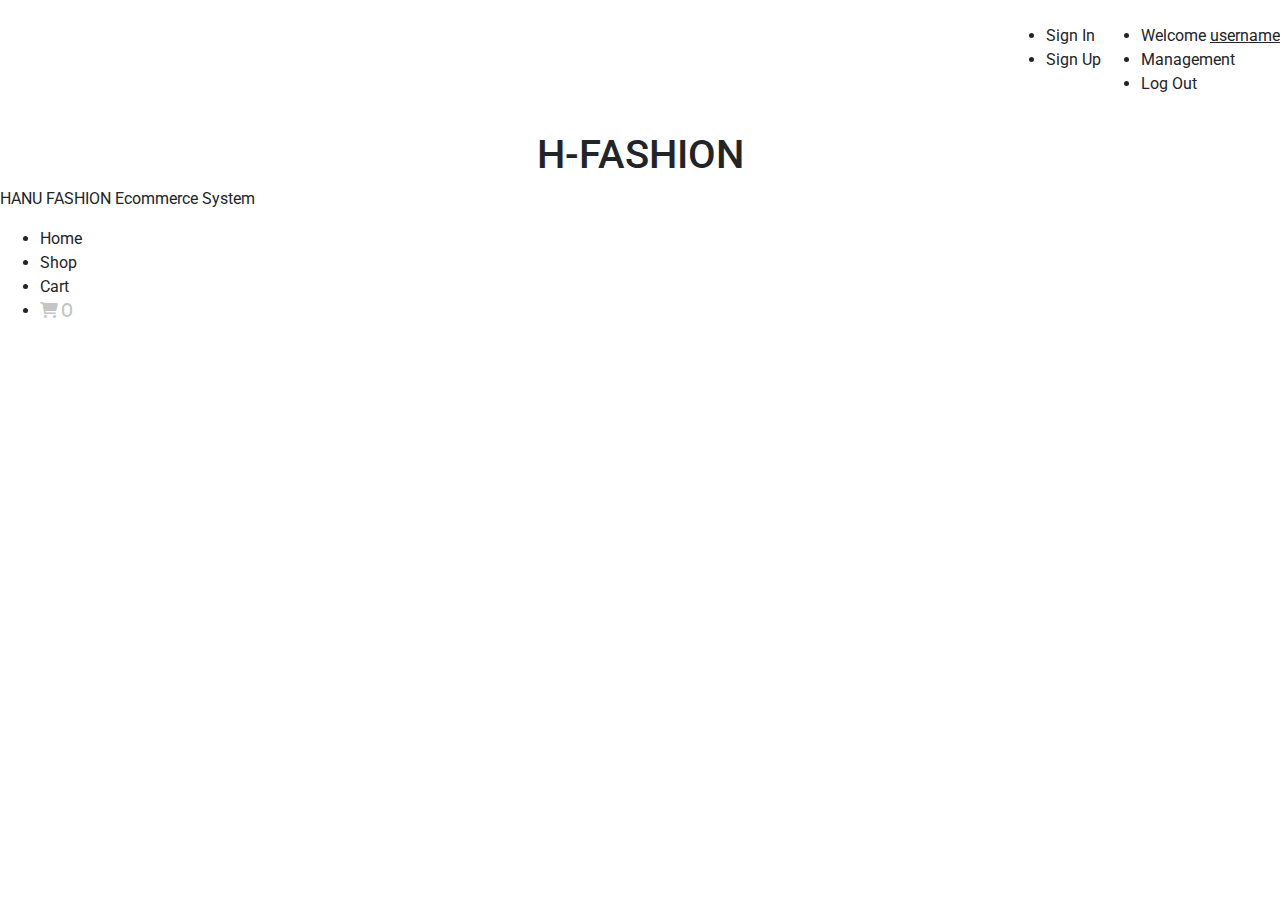
<file: se2project-main/src/main/resources/templates/_layout.html>
<!DOCTYPE html>
<html lang="en" xmlns:th="http://www.thymeleaf.org"
      xmlns:layout="http://www.ultraq.net.nz/thymeleaf/layout"
      xmlns:sec="http://www.thymeleaf.org/thymeleaf-extras-springsecurity5">
<head>
    <meta charset="UTF-8">
    <title>System</title>
    <link
            rel="stylesheet"
            href="https://cdnjs.cloudflare.com/ajax/libs/font-awesome/6.0.0/css/all.min.css"
    /><meta http-equiv="X-UA-Compatible" content="ie=edge">
    <link
            crossorigin="anonymous"
            integrity="sha384-1BmE4kWBq78iYhFldvKuhfTAU6auU8tT94WrHftjDbrCEXSU1oBoqyl2QvZ6jIW3"
            rel="stylesheet"
            href="https://cdn.jsdelivr.net/npm/bootstrap@5.1.3/dist/css/bootstrap.min.css"
    />
    <link rel="stylesheet" th:href="@{/css/style.css}">
    <link rel="stylesheet" th:href="@{/css/bootstrap.min.css}">
    <link rel="stylesheet" th:href="@{/css/bootstrap-theme.min.css}">
    <link rel="stylesheet" th:href="@{/css/slideshow.css}">
    <script th:src="@{//ajax.googleapis.com/ajax/libs/jquery/1.11.2/jquery.min.js}"></script>
    <link rel="stylesheet" th:href="@{https://cdnjs.cloudflare.com/ajax/libs/font-awesome/6.0.0/css/all.min.css}">
    <link rel="stylesheet" th:href="@{/css/fontAwesome.css}">
    <link rel="stylesheet" href="https://stackpath.bootstrapcdn.com/bootstrap/4.4.1/css/bootstrap.min.css"
          integrity="sha384-Vkoo8x4CGsO3+Hhxv8T/Q5PaXtkKtu6ug5TOeNV6gBiFeWPGFN9MuhOf23Q9Ifjh" crossorigin="anonymous">
    <link rel="stylesheet" href="https://use.fontawesome.com/releases/v5.7.0/css/all.css"
          integrity="sha384-lZN37f5QGtY3VHgisS14W3ExzMWZxybE1SJSEsQp9S+oqd12jhcu+A56Ebc1zFSJ" crossorigin="anonymous">
    <link rel="stylesheet" th:href="@{/css/style.css}">
    <link rel="preconnect" href="https://fonts.gstatic.com">
    <link href="https://fonts.googleapis.com/css2?family=Roboto:ital,wght@0,100;0,300;0,400;0,500;0,700;0,900;1,100;1,300;1,400;1,500;1,700;1,900&display=swap" rel="stylesheet">

    <!-- Icon -->
    <link href='https://unpkg.com/boxicons@2.0.7/css/boxicons.min.css' rel='stylesheet'>
    <link rel="stylesheet" href="https://maxst.icons8.com/vue-static/landings/line-awesome/line-awesome/1.3.0/css/line-awesome.min.css">
    <link rel="stylesheet" href="https://cdnjs.cloudflare.com/ajax/libs/font-awesome/5.15.2/css/all.min.css"/>
</head>
<body>

<div class="logo1">
    <a th:href="@{/}"><img th:src="@{/images/logo.png}" /></a>
</div>
<nav class="nav-one" style="justify-content: flex-end; padding-bottom: 35px; display: flex;">
    <ul sec:authorize="!isAuthenticated()" class="right flex">
        <li><a th:href="@{/login}">Sign In</a></li>
        <li><a th:href="@{/register}">Sign Up</a></li>
    </ul>
    <ul sec:authorize="isAuthenticated()" class="right flex welcome-user" style="margin-bottom: 0px">
        <li>
            <p sec:authorize="isAuthenticated()" style="margin-bottom: 0px; justify-content: flex-end" >Welcome <span sec:authentication="name"
                                                                                                                      style="text-decoration: underline; "
            >username</span></p>
        </li>
        <li>
            <a th:href="@{/admin}" sec:authorize="hasRole('ADMIN')" >Management</a>
        </li>
        <li><a th:href="@{/logout}">Log Out</a></li>
    </ul>
</nav>
<nav class="nav-second flex">
    <div
            class="brand-name"
            onclick="location.href='/';"
            style="cursor: pointer">
        <h1 style="text-align: center">H-FASHION</h1>
        <p>HANU FASHION Ecommerce System</p>
    </div>
    <ul class="flex" style="justify-content: flex-end; padding: 0 40px; margin-right: 0px">
        <li><a th:href="@{/}">Home</a></li>
        <li><a th:href="@{/shop}">Shop</a></li>
        <li><a th:href="@{/cart}">Cart</a></li>
        <li>
            <a th:href="@{/cart}"
            ><i class="fa-solid fa-cart-shopping" style="padding-right: 10px; color: #c5c5c5" th:text="${cartCount}"> 0</i
            ></a
            >
        </li>
    </ul>
</nav>
<div layout:fragment="content">


</div>

</body>
</html>
</file>
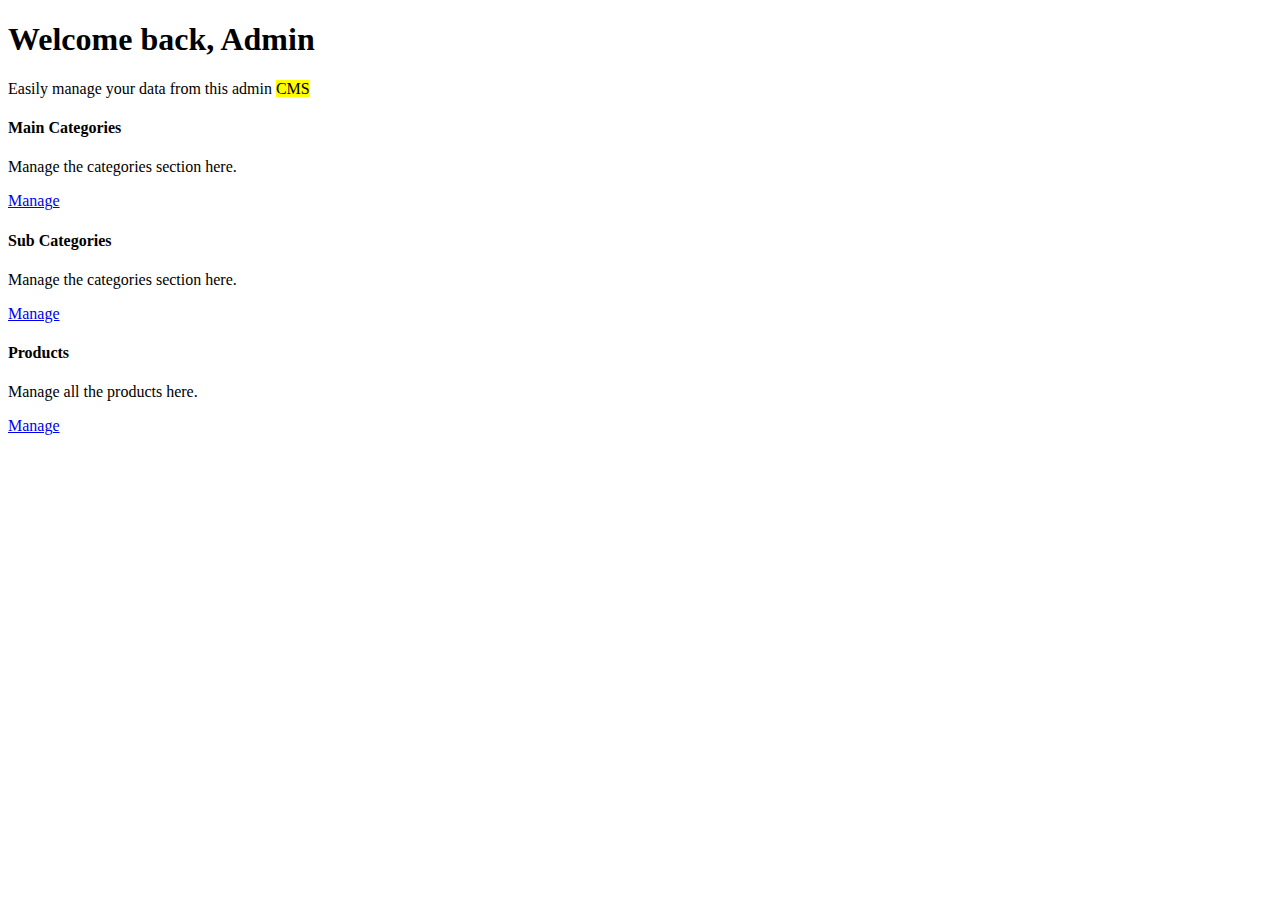
<file: se2project-main/src/main/resources/templates/adminHome.html>
<!DOCTYPE html>
<html lang="en" xmlns:th="http://www.thymeleaf.org"
      xmlns:layout="http://www.ultraq.net.nz/thymeleaf/layout" layout:decorate="_layout">
<body>
<div layout:fragment="content" class="text-center">
    <div class="jumbotron text-center">
        <h1 class="display-4">Welcome back, Admin</h1>
        <p>Easily manage your data from this admin <mark>CMS</mark></p>
    </div>
    <div class="container-fluid">
        <div class="row">
            <div class="col-sm-3 pt-3" >
                <div class="card" style="background-color:white;">
                    <div class="card-body">
                        <h4 class="card-title">Main Categories</h4>
                        <p class="card-text">Manage the categories section here.</p>
                        <a href="#" th:href="'/admin/maincategory/list'" class="card-link btn btn-primary">Manage</a>

                    </div>
                </div>
            </div>
            <div class="col-sm-3 pt-3" >
                <div class="card" style="background-color:white;">
                    <div class="card-body">
                        <h4 class="card-title">Sub Categories</h4>
                        <p class="card-text">Manage the categories section here.</p>
                        <a href="#" th:href="'/admin/subcategory/list'" class="card-link btn btn-primary">Manage</a>
                    </div>
                </div>
            </div>
            <div class="col-sm-3 pt-3" >
                <div class="card" style="background-color:white;">
                    <div class="card-body">
                        <h4 class="card-title">Products</h4>
                        <p class="card-text">Manage all the products here.</p>
                        <a href="#"  th:href="'/admin/product/list'" class="card-link btn btn-primary">Manage</a>
                    </div>
                </div>
            </div>

        </div>
    </div>
</div>
</body>
</html>
</file>
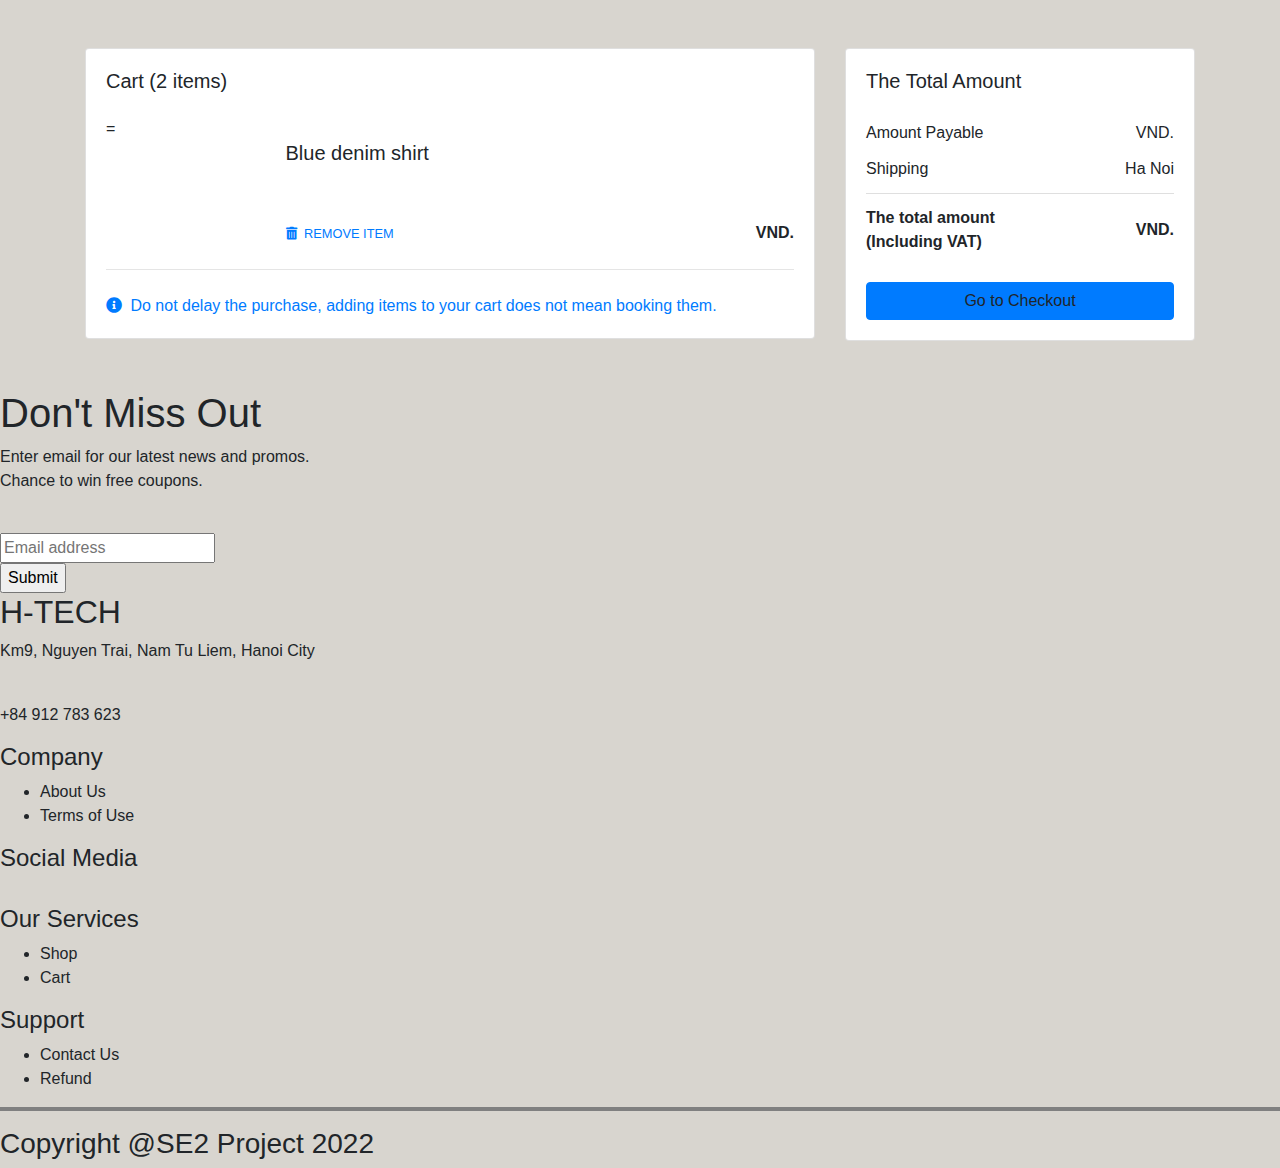
<file: se2project-main/src/main/resources/templates/cart.html>
<!doctype html>
<html lang="en" xmlns:th="http://www.thymeleaf.org"
      xmlns:layout="http://www.ultraq.net.nz/thymeleaf/layout" layout:decorate="_layout"
>
<head>
    <meta charset="UTF-8">
    <meta name="viewport"
          content="width=device-width, user-scalable=no, initial-scale=1.0, maximum-scale=1.0, minimum-scale=1.0">
    <meta http-equiv="X-UA-Compatible" content="ie=edge">
    <link rel="stylesheet" href="https://stackpath.bootstrapcdn.com/bootstrap/4.4.1/css/bootstrap.min.css"
          integrity="sha384-Vkoo8x4CGsO3+Hhxv8T/Q5PaXtkKtu6ug5TOeNV6gBiFeWPGFN9MuhOf23Q9Ifjh" crossorigin="anonymous">
    <link rel="stylesheet" href="https://use.fontawesome.com/releases/v5.11.2/css/all.css">

    <title>Document</title>
</head>
<body style="background: #d8d5cf">
<main>
    <div layout:fragment="content"  style="margin-top: 30px">
    <div class="container" >

        <!--Section: Block Content-->
        <section class="mt-5 mb-4">

            <!--Grid row-->
            <div class="row">

                <!--Grid column-->
                <div class="col-lg-8">

                    <!-- Card -->
                    <div class="card wish-list mb-4">
                        <div class="card-body">
                            <h5 class="mb-4">Cart (<span th:text="${cartCount}">2</span> items)</h5>
=
                            <div class="row mb-4" th:each="item, iState : ${cart}">
                                <div class="col-md-5 col-lg-3 col-xl-3">
                                    <div class="mb-3 mb-md-0">
                                        <img class="img-    fluid w-100"
                                             th:alt="${item.productName}"
                                             th:src="@{${'/images/' + item.imageName}}">

                                    </div>
                                </div>
                                <div class="col-md-7 col-lg-9 col-xl-9">
                                    <div>
                                        <div class="d-flex justify-content-between">
                                            <div>
                                                <h5 th:text="${item.productName}">Blue denim shirt</h5>
<!--                                                <p class="mb-2 text-uppercase small">Category: <span th:text="${item.category.name}"></span></p>-->

                                            </div>

                                        </div>
                                        <div class="mt-5 d-flex justify-content-between align-items-center">
                                            <div>
                                                <a href="#!" th:href="@{/cart/removeItem/{index}(index=${iState.index})}"  type="button" class="card-link-secondary small text-uppercase mr-3"><i
                                                        class="fas fa-trash-alt mr-1"></i> Remove item </a>

                                            </div>
                                            <p class="mb-0"><span><strong>VND. <span th:text="${item.convert(item.price)}"></span></strong></span></p>
                                        </div>
                                    </div>
                                </div>
                            </div>
                            <hr class="mb-4">

                            <p class="text-primary mb-0"><i class="fas fa-info-circle mr-1"></i> Do not delay the purchase, adding
                                items to your cart does not mean booking them.</p>

                        </div>
                    </div>




                </div>
                <!--Grid column-->

                <!--Grid column-->
                <div class="col-lg-4">

                    <!-- Card -->
                    <div class="card mb-4">
                        <div class="card-body">

                            <h5 class="mb-3">The Total Amount </h5>

                            <ul class="list-group list-group-flush">
                                <li class="list-group-item d-flex justify-content-between align-items-center border-0 px-0 pb-0">
                                    Amount Payable
                                    <span>VND. <span th:text="${total}"></span></span>
                                </li>
                                <li class="list-group-item d-flex justify-content-between align-items-center px-0">
                                    Shipping
                                    <span>Ha Noi</span>
                                </li>
                                <li class="list-group-item d-flex justify-content-between align-items-center border-0 px-0 mb-3">
                                    <div>
                                        <strong>The total amount </strong>
                                        <strong>
                                            <p class="mb-0">(Including VAT)</p>
                                        </strong>
                                    </div>
                                    <span><strong>VND. <span th:text="${total}"></span></strong></span>
                                </li>
                            </ul>

                            <a th:href="@{/checkout}" h class="btn btn-primary btn-block waves-effect waves-light">Go to
                                Checkout</a>

                        </div>
                    </div>
                    <!-- Card -->

                    <!-- Card -->

                    <!-- Card -->

                </div>
                <!--Grid column-->

            </div>
            <!--Grid row-->

        </section>
        <!--Section: Block Content-->

    </div>
        <footer class="footer">
            <div class="container2">
                <div class="row2">
                    <div class="special">
                        <h1>Don't Miss Out</h1>
                        <p>
                            Enter email for our latest news and promos.<br />Chance to win
                            free coupons.
                        </p>
                        <br />
                        <input
                                type="email"
                                id="email_input"
                                placeholder="Email address"
                        /><br />
                        <input type="submit" class="submit" />
                        <h2>H-TECH</h2>
                        <p>Km9, Nguyen Trai, Nam Tu Liem, Hanoi City</p>
                        <br />
                        <p>+84 912 783 623</p>
                    </div>
                    <div class="footer-col">
                        <h4>Company</h4>
                        <ul>
                            <li><a th:href="@{/comingsoon}">About Us</a></li>
                            <li><a th:href="@{/comingsoon}">Terms of Use</a></li>
                        </ul>
                    </div>
                    <div class="footer-col">
                        <h4>Social Media</h4>
                        <div class="social-links">
                            <a th:href="@{/comingsoon}"><i class="fa-brands fa-facebook"></i></a>
                            <a th:href="@{/comingsoon}"><i class="fa-brands fa-instagram"></i></a>
                            <a th:href="@{/comingsoon}"><i class="fa-brands fa-twitter-square"></i></a>
                            <a th:href="@{/comingsoon}"><i class="fa-brands fa-github"></i></a>
                        </div>
                    </div>
                    <div class="footer-col">
                        <h4>Our Services</h4>
                        <ul>
                            <li><a th:href="@{/shop}">Shop</a></li>
                            <li><a th:href="@{/cart}">Cart</a></li>
                        </ul>
                    </div>
                    <div class="footer-col">
                        <h4>Support</h4>
                        <ul>
                            <li><a th:href="@{/comingsoon}">Contact Us</a></li>
                            <li><a th:href="@{/comingsoon}">Refund</a></li>
                        </ul>
                    </div>
                </div>
                <hr
                        style="
            height: 4px;
            border-width: 0;
            color: gray;
            background-color: gray;
          "
                />
                <div class="copy-right">
                    <h3>Copyright @SE2 Project 2022</h3>
                </div>
            </div>
        </footer>
    </div>
</main>
<!--Main layout-->





<script src="https://code.jquery.com/jquery-3.4.1.slim.min.js" integrity="sha384-J6qa4849blE2+poT4WnyKhv5vZF5SrPo0iEjwBvKU7imGFAV0wwj1yYfoRSJoZ+n" crossorigin="anonymous"></script>
<script src="https://cdn.jsdelivr.net/npm/popper.js@1.16.0/dist/umd/popper.min.js" integrity="sha384-Q6E9RHvbIyZFJoft+2mJbHaEWldlvI9IOYy5n3zV9zzTtmI3UksdQRVvoxMfooAo" crossorigin="anonymous"></script>
<script src="https://stackpath.bootstrapcdn.com/bootstrap/4.4.1/js/bootstrap.min.js" integrity="sha384-wfSDF2E50Y2D1uUdj0O3uMBJnjuUD4Ih7YwaYd1iqfktj0Uod8GCExl3Og8ifwB6" crossorigin="anonymous"></script>
</body>
</html>
</file>
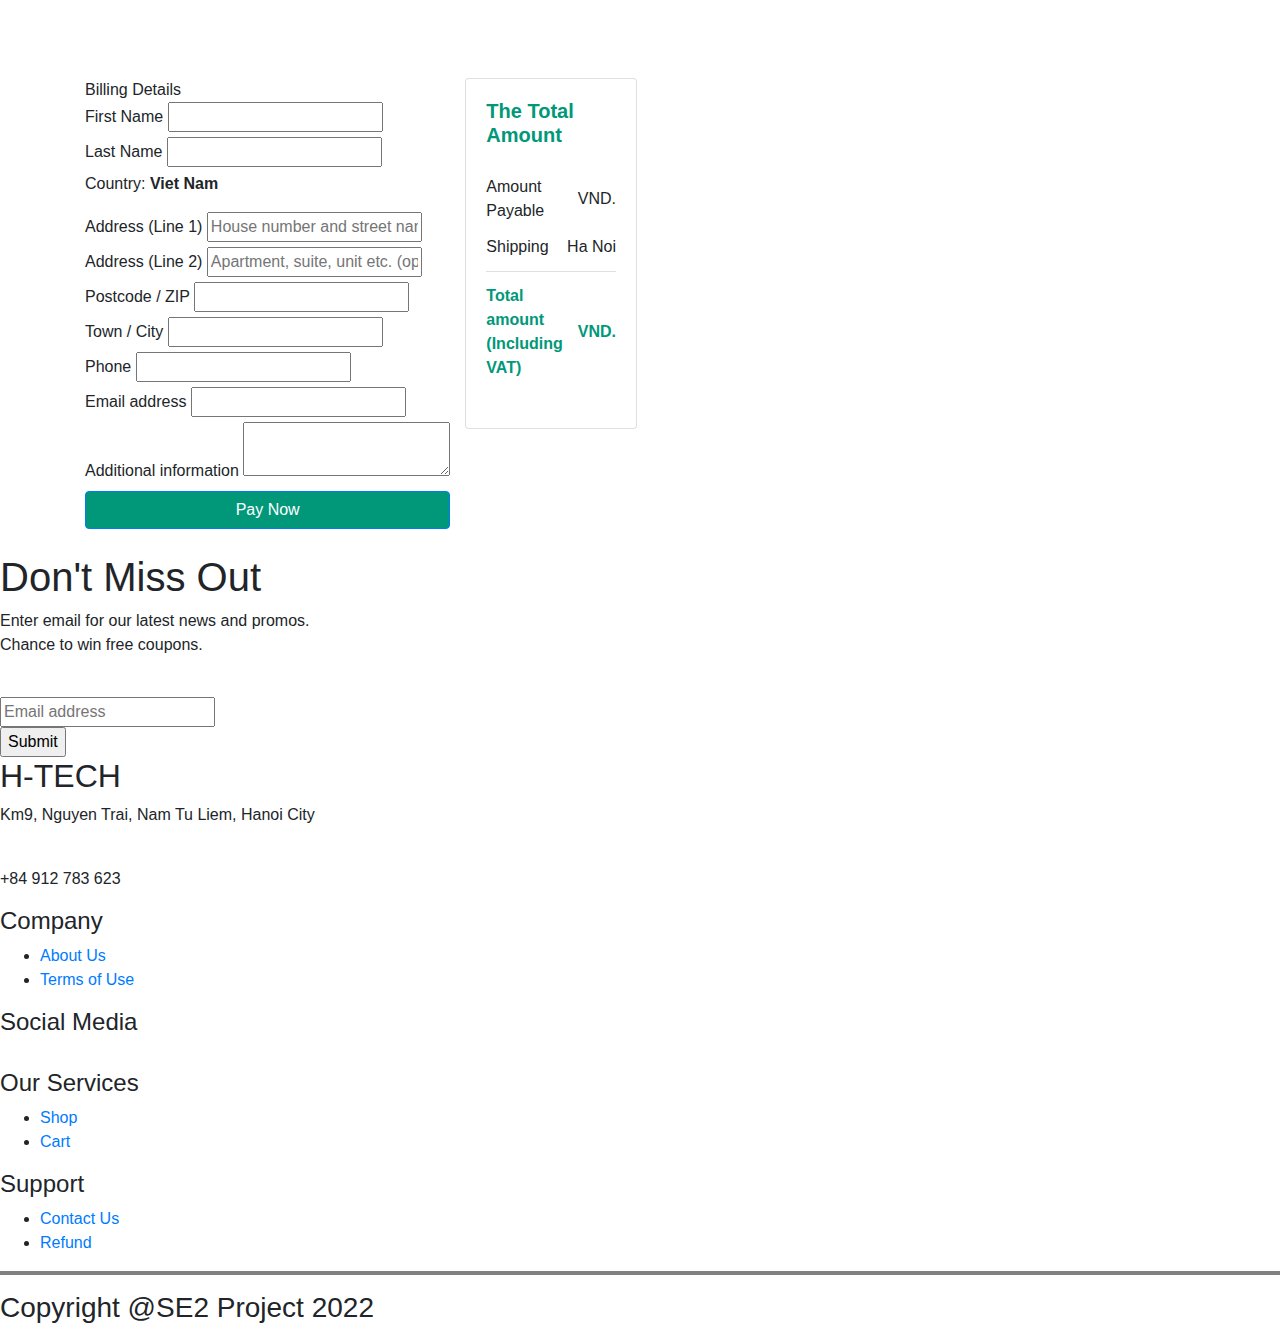
<file: se2project-main/src/main/resources/templates/checkout.html>
<!doctype html>
<html lang="en" layout:decorate="_layout"
      xmlns:layout="http://www.ultraq.net.nz/thymeleaf/layout" xmlns:th="http://www.thymeleaf.org"
>
<head>
    <meta charset="UTF-8">
    <meta content="width=device-width, user-scalable=no, initial-scale=1.0, maximum-scale=1.0, minimum-scale=1.0"
          name="viewport">
    <meta content="ie=edge" http-equiv="X-UA-Compatible">
    <link crossorigin="anonymous" href="https://stackpath.bootstrapcdn.com/bootstrap/4.4.1/css/bootstrap.min.css"
          integrity="sha384-Vkoo8x4CGsO3+Hhxv8T/Q5PaXtkKtu6ug5TOeNV6gBiFeWPGFN9MuhOf23Q9Ifjh" rel="stylesheet">
    <link href="https://use.fontawesome.com/releases/v5.11.2/css/all.css" rel="stylesheet">
    <link rel="stylesheet" th:href="@{/css/checkout.css}">
    <title>Document</title>
</head>
<body>


<div layout:fragment="content" style="margin-top: 30px">
    <div class="container">
        <section class="mt-5 mb-4" style="display: inline-flex;">
            <div class="checkInfo">
                <div class="title">
                    Billing Details
                </div>
                <form class="form" method="get" th:action="@{/success}">
                    <div class="inputField">
                        <label>First Name</label>
                        <input class="input" required type="text">
                    </div>
                    <div class="inputField">
                        <label>Last Name</label>
                        <input class="input" required type="text">
                    </div>
                    <p>Country: <strong>Viet Nam</strong></p>
                    <div class="inputField">
                        <label>Address (Line 1)</label>
                        <input class="input" placeholder="House number and street name" required type="text">
                    </div>
                    <div class="inputField">
                        <label>Address (Line 2)</label>
                        <input class="input" placeholder="Apartment, suite, unit etc. (optional)" type="text">
                    </div>
                    <div class="inputField">
                        <label>Postcode / ZIP</label>
                        <input class="input" required type="number">
                    </div>
                    <div class="inputField">
                        <label>Town / City</label>
                        <input class="input" required type="text">
                    </div>
                    <div class="inputField">
                        <label>Phone</label>
                        <input class="input" required type="number">
                    </div>
                    <div class="inputField">
                        <label>Email address</label>
                        <input class="input" required type="email">
                    </div>
                    <div class="inputField">
                        <label>Additional information</label>
                        <textarea class="input" type="text"></textarea>
                    </div>

                        <button class="btn btn-primary btn-block waves-effect waves-light" type="submit" style="background: #009879;" >Pay Now
                        </button>

                </form>
            </div>

            <div class="col-lg-4" id="bill">
                <div class="card mb-4" style="position:sticky;">
                    <div class="card-body" style="position:sticky;">

                        <h5 class="mb-3" style="color: #009879;"><strong>The Total Amount </strong></h5>

                        <ul class="list-group list-group-flush">
                            <li class="list-group-item d-flex justify-content-between align-items-center border-0 px-0 pb-0">
                                Amount Payable
                                <span>VND. <span th:text="${total}"></span></span>
                            </li>
                            <li class="list-group-item d-flex justify-content-between align-items-center px-0">
                                Shipping
                                <span>Ha Noi</span>
                            </li>
                            <li class="list-group-item d-flex justify-content-between align-items-center border-0 px-0 mb-3">
                                <div style="color: #009879;">
                                    <strong>Total amount <br> (Including VAT)</strong>
                                </div>
                                <span style="color: #009879;"><strong>VND. <span th:text="${total}"></span></strong></span>
                            </li>
                        </ul>
                    </div>
                </div>


            </div>
        </section>
    </div>


    <footer class="footer">
        <div class="container2">
            <div class="row2">
                <div class="special">
                    <h1>Don't Miss Out</h1>
                    <p>
                        Enter email for our latest news and promos.<br/>Chance to win
                        free coupons.
                    </p>
                    <br/>
                    <input
                            id="email_input"
                            placeholder="Email address"
                            type="email"
                    /><br/>
                    <input class="submit" type="submit"/>
                    <h2>H-TECH</h2>
                    <p>Km9, Nguyen Trai, Nam Tu Liem, Hanoi City</p>
                    <br/>
                    <p>+84 912 783 623</p>
                </div>
                <div class="footer-col">
                    <h4>Company</h4>
                    <ul>
                        <li><a href="">About Us</a></li>
                        <li><a href="">Terms of Use</a></li>
                    </ul>
                </div>
                <div class="footer-col">
                    <h4>Social Media</h4>
                    <div class="social-links">
                        <a href=""><i class="fa-brands fa-facebook"></i></a>
                        <a href=""><i class="fa-brands fa-instagram"></i></a>
                        <a href=""><i class="fa-brands fa-twitter-square"></i></a>
                        <a href=""><i class="fa-brands fa-github"></i></a>
                    </div>
                </div>
                <div class="footer-col">
                    <h4>Our Services</h4>
                    <ul>
                        <li><a href="">Shop</a></li>
                        <li><a href="">Cart</a></li>
                    </ul>
                </div>
                <div class="footer-col">
                    <h4>Support</h4>
                    <ul>
                        <li><a href="">Contact Us</a></li>
                        <li><a href="">Refund</a></li>
                    </ul>
                </div>
            </div>
            <hr
                    style="
            height: 4px;
            border-width: 0;
            color: gray;
            background-color: gray;
          "
            />
            <div class="copy-right">
                <h3>Copyright @SE2 Project 2022</h3>
            </div>
        </div>
    </footer>
</div>

<script crossorigin="anonymous"
        integrity="sha384-J6qa4849blE2+poT4WnyKhv5vZF5SrPo0iEjwBvKU7imGFAV0wwj1yYfoRSJoZ+n"
        src="https://code.jquery.com/jquery-3.4.1.slim.min.js"></script>
<script crossorigin="anonymous"
        integrity="sha384-Q6E9RHvbIyZFJoft+2mJbHaEWldlvI9IOYy5n3zV9zzTtmI3UksdQRVvoxMfooAo"
        src="https://cdn.jsdelivr.net/npm/popper.js@1.16.0/dist/umd/popper.min.js"></script>
<script crossorigin="anonymous"
        integrity="sha384-wfSDF2E50Y2D1uUdj0O3uMBJnjuUD4Ih7YwaYd1iqfktj0Uod8GCExl3Og8ifwB6"
        src="https://stackpath.bootstrapcdn.com/bootstrap/4.4.1/js/bootstrap.min.js"></script>
</body>
</html>
</file>
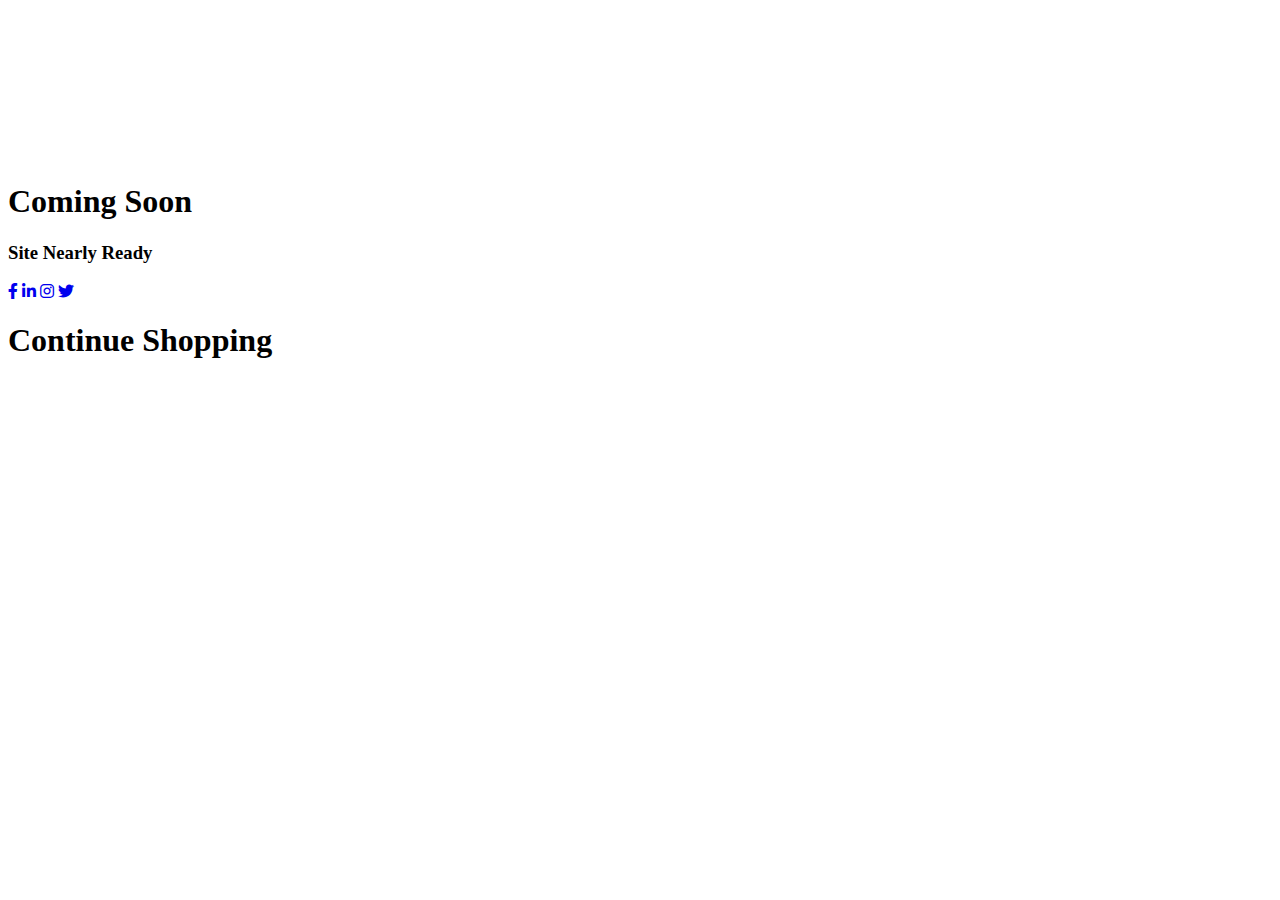
<file: se2project-main/src/main/resources/templates/comingsoon.html>
<!DOCTYPE html>
<html lang="en">
<head>
  <meta charset="UTF-8">
  <meta http-equiv="X-UA-Compatible" content="IE=edge">
  <meta name="viewport" content="width=device-width, initial-scale=1.0">
  <title>Coming-Soon Page</title>
  <link
          rel="stylesheet"
          href="https://cdnjs.cloudflare.com/ajax/libs/font-awesome/6.0.0/css/all.min.css"
  />
  <link rel="stylesheet" th:href="@{/css/comingsoon.css}">

</head>
<body>
  <div class="container">
    <div class="bg">
      <video th:src="@{/images/bg.mp4}" muted autoplay loop></video>
    </div>
    <h1>Coming Soon</h1>
    <h3>Site Nearly Ready</h3>
    <div class="progress-bar"><span></span></div>
    <div class="sm">
      <a href="#"><i class="fab fa-facebook-f"></i></a>
      <a href="#"><i class="fab fa-linkedin-in"></i></a>
      <a href="#"><i class="fab fa-instagram"></i></a>
      <a href="#"><i class="fab fa-twitter"></i></a>
    </div>
    <a style="text-decoration: none;" th:href="@{/shop}"><h1>Continue Shopping</h1></a></span>
  </div>

</body>
</html>
</file>
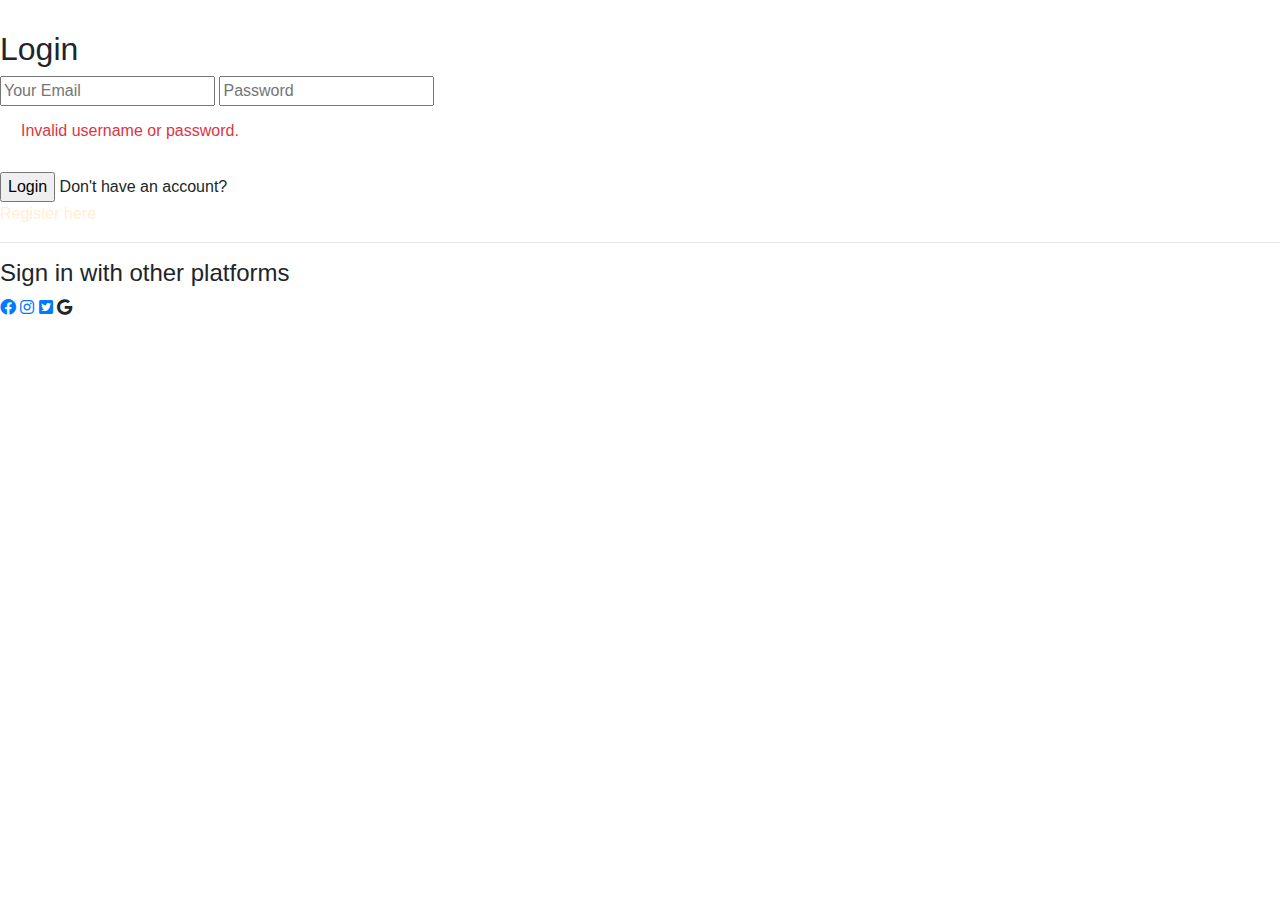
<file: se2project-main/src/main/resources/templates/login.html>
<!doctype html>
<html lang="en" xmlns:th="http://www.thymeleaf.org"
      xmlns:layout="http://www.ultraq.net.nz/thymeleaf/layout" layout:decorate="_layout"
>
<head>
    <meta charset="UTF-8">
    <meta name="viewport"
          content="width=device-width, user-scalable=no, initial-scale=1.0, maximum-scale=1.0, minimum-scale=1.0">
    <link
            rel="stylesheet"
            href="https://cdnjs.cloudflare.com/ajax/libs/font-awesome/6.0.0/css/all.min.css"
    /><meta http-equiv="X-UA-Compatible" content="ie=edge">
    <link
            crossorigin="anonymous"
            integrity="sha384-1BmE4kWBq78iYhFldvKuhfTAU6auU8tT94WrHftjDbrCEXSU1oBoqyl2QvZ6jIW3"
            rel="stylesheet"
            href="https://cdn.jsdelivr.net/npm/bootstrap@5.1.3/dist/css/bootstrap.min.css"
    />
    <link rel="stylesheet" th:href="@{/css/style.css}">
    <link rel="stylesheet" th:href="@{/css/bootstrap.min.css}">
    <link rel="stylesheet" th:href="@{/css/bootstrap-theme.min.css}">
    <link rel="stylesheet" th:href="@{/css/slideshow.css}">
    <script th:src="@{//ajax.googleapis.com/ajax/libs/jquery/1.11.2/jquery.min.js}"></script>
    <link rel="stylesheet" th:href="@{https://cdnjs.cloudflare.com/ajax/libs/font-awesome/6.0.0/css/all.min.css}">
    <link rel="stylesheet" th:href="@{/css/fontAwesome.css}">
    <link rel="stylesheet" href="https://stackpath.bootstrapcdn.com/bootstrap/4.4.1/css/bootstrap.min.css"
          integrity="sha384-Vkoo8x4CGsO3+Hhxv8T/Q5PaXtkKtu6ug5TOeNV6gBiFeWPGFN9MuhOf23Q9Ifjh" crossorigin="anonymous">
    <link rel="stylesheet" href="https://use.fontawesome.com/releases/v5.7.0/css/all.css"
          integrity="sha384-lZN37f5QGtY3VHgisS14W3ExzMWZxybE1SJSEsQp9S+oqd12jhcu+A56Ebc1zFSJ" crossorigin="anonymous">
    <link rel="stylesheet" href="https://stackpath.bootstrapcdn.com/bootstrap/4.4.1/css/bootstrap.min.css"
          integrity="sha384-Vkoo8x4CGsO3+Hhxv8T/Q5PaXtkKtu6ug5TOeNV6gBiFeWPGFN9MuhOf23Q9Ifjh" crossorigin="anonymous">
    <link rel="stylesheet" href="https://use.fontawesome.com/releases/v5.7.0/css/all.css"
          integrity="sha384-lZN37f5QGtY3VHgisS14W3ExzMWZxybE1SJSEsQp9S+oqd12jhcu+A56Ebc1zFSJ" crossorigin="anonymous">
    <title>Document</title>
</head>
<body>


<div layout:fragment="content"  style="margin-top: 30px">
<div class="login-container" >
            <h2>Login</h2>

            <form th:action="@{/login}" method="post">


                    <input type="email" name="email" id="email" placeholder="Your Email" >
                    <input type="password"  placeholder="Password" name="password" id="password">

                <div th:if="${param.error}" class="alert alert-error text-danger">
                    Invalid username or password.
                </div>

                <input type="submit" value="Login">
                <span>Don't have an account?<br> <a href="./register.html"
                                                th:href="@{/register}" style="color: papayawhip">Register here</a></span>
                <hr>
                <h4>Sign in with other platforms</h4>
                <div class="social-links" style="padding-bottom: 20px">
                    <a href=""><i class="fa-brands fa-facebook"></i></a>
                    <a href=""><i class="fa-brands fa-instagram"></i></a>
                    <a href=""><i class="fa-brands fa-twitter-square"></i></a>
                    <a th:href="@{/oauth2/authorization/google}"><i class="fa-brands fa-google"></i></a>
                </div>

            </form>





</div></div>


<script src="https://code.jquery.com/jquery-3.4.1.slim.min.js" integrity="sha384-J6qa4849blE2+poT4WnyKhv5vZF5SrPo0iEjwBvKU7imGFAV0wwj1yYfoRSJoZ+n" crossorigin="anonymous"></script>
<script src="https://cdn.jsdelivr.net/npm/popper.js@1.16.0/dist/umd/popper.min.js" integrity="sha384-Q6E9RHvbIyZFJoft+2mJbHaEWldlvI9IOYy5n3zV9zzTtmI3UksdQRVvoxMfooAo" crossorigin="anonymous"></script>
<script src="https://stackpath.bootstrapcdn.com/bootstrap/4.4.1/js/bootstrap.min.js" integrity="sha384-wfSDF2E50Y2D1uUdj0O3uMBJnjuUD4Ih7YwaYd1iqfktj0Uod8GCExl3Og8ifwB6" crossorigin="anonymous"></script>
</body>
</html>
</file>
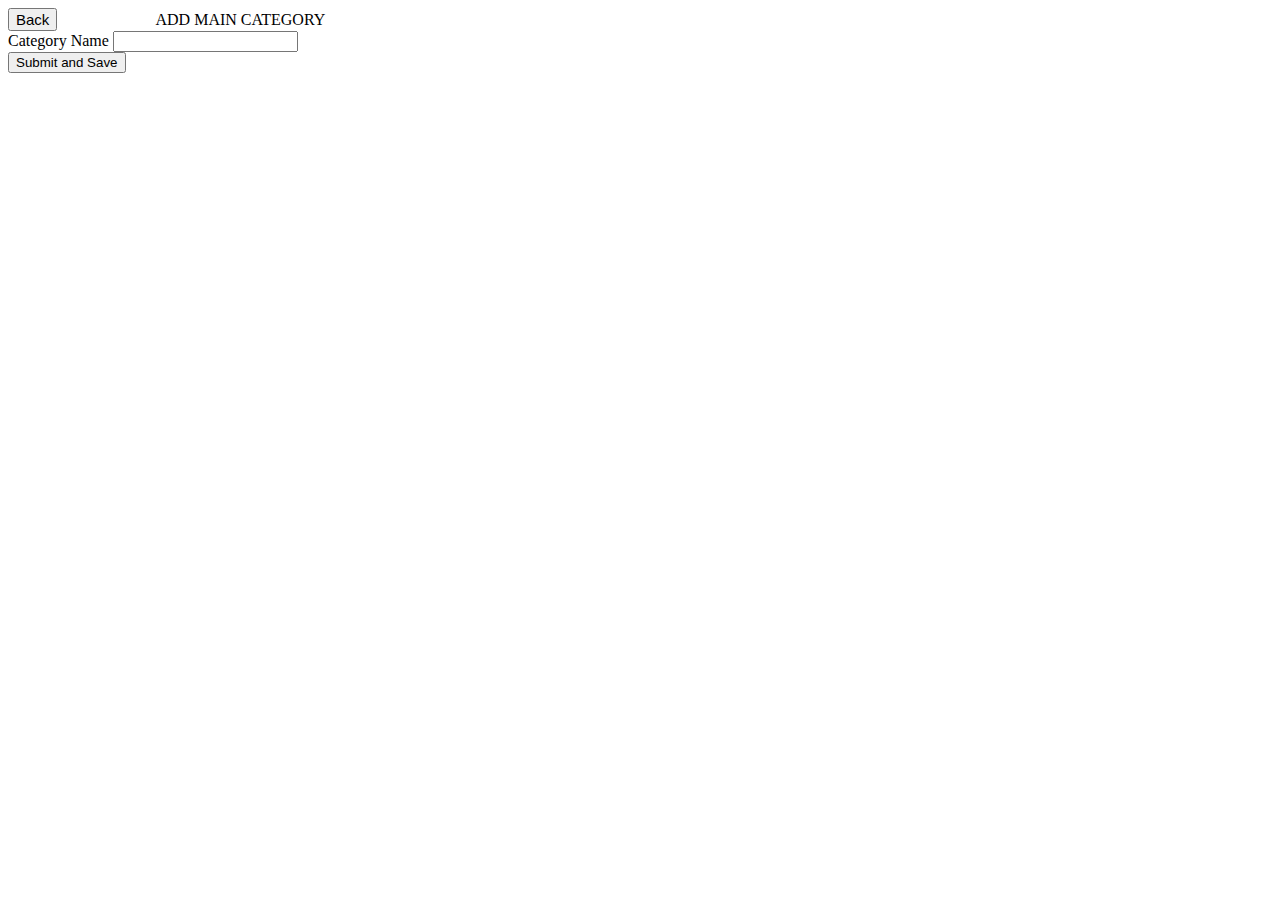
<file: se2project-main/src/main/resources/templates/maincategoryAdd.html>
<!DOCTYPE html>
<html lang="en" xmlns:th="http://www.thymeleaf.org"
      xmlns:layout="http://www.ultraq.net.nz/thymeleaf/layout" layout:decorate="_layout">
<head>
    <meta charset="UTF-8">
    <title>Add new main category</title>

    <!-- CSS only -->
    <link rel="stylesheet" th:href="@{/css/mainCateAdd.css}">
    <link crossorigin="anonymous" href="https://cdn.jsdelivr.net/npm/bootstrap@5.1.3/dist/css/bootstrap.min.css"
          integrity="sha384-1BmE4kWBq78iYhFldvKuhfTAU6auU8tT94WrHftjDbrCEXSU1oBoqyl2QvZ6jIW3" rel="stylesheet">
</head>
<body>
<div layout:fragment="content" class="container">
    <div class="formAdd">
        <div class="title">
            <a th:href="'/admin/maincategory/list'">
                <button class="btn btn-success" id="back" style="font-size: 15px; margin-right: 95px">Back</button>
            </a>
            ADD MAIN CATEGORY
        </div>
        <form class="form" th:action="'/admin/maincategory/save'" th:object="${maincategory}" method="post">
            <input type="hidden" name="id"  th:field="*{id}">
            <div class="inputField">
                <label for="name">Category Name</label>
                <input type="text" class="input" required th:field="*{name}" name="name" id="name">
            </div>
            <div class="button">
                <button type="submit">Submit and Save</button>
            </div>
        </form>
    </div>
</div>
</body>
</html>
</file>
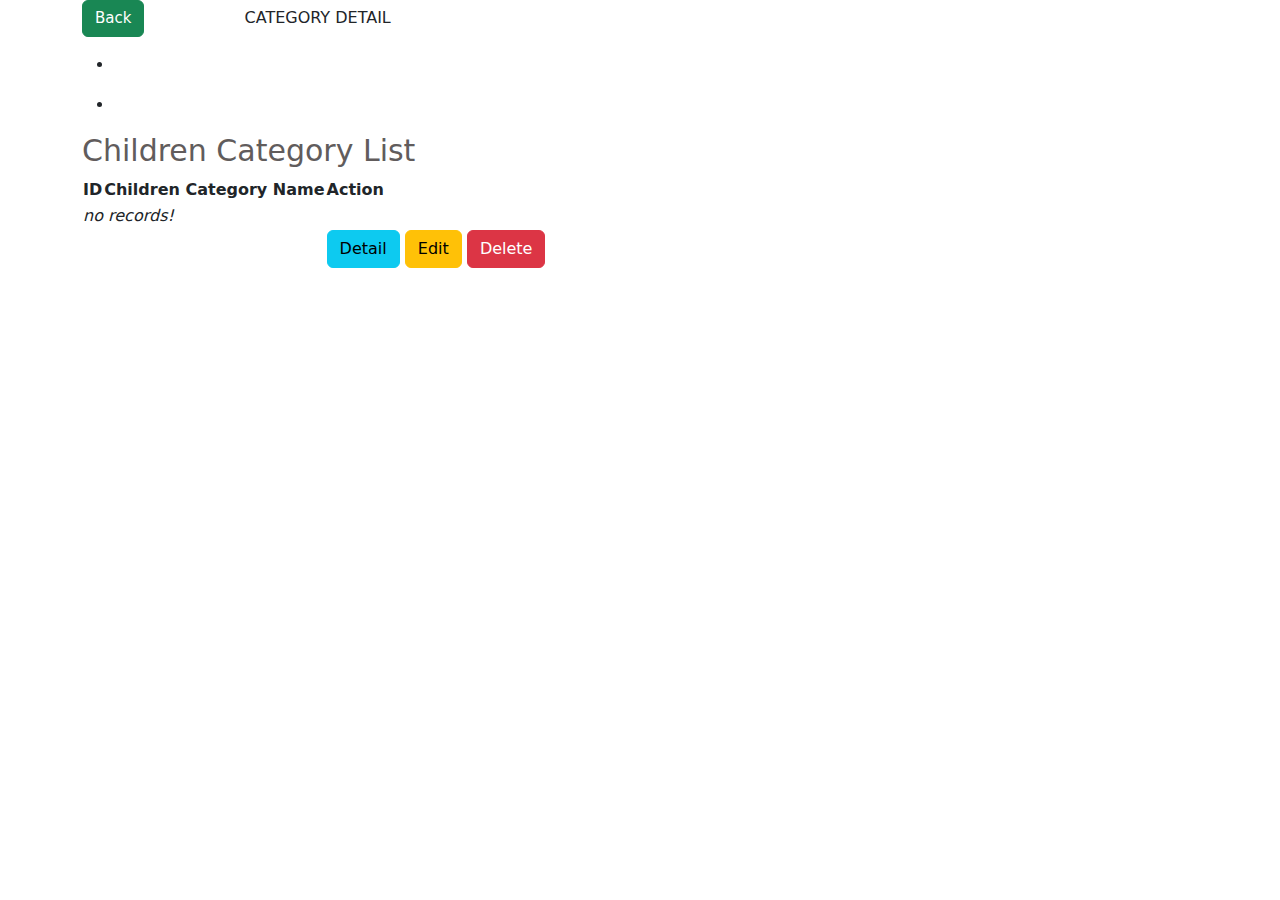
<file: se2project-main/src/main/resources/templates/maincategoryDetail.html>
<!DOCTYPE html>
<html lang="en" layout:decorate="_layout"
      xmlns:layout="http://www.ultraq.net.nz/thymeleaf/layout" xmlns:th="http://www.thymeleaf.org">
<head>
    <meta charset="UTF-8">
    <title>Detail</title>

    <!-- CSS only -->
    <link rel="stylesheet" th:href="@{/css/cateDetail.css}">
    <link crossorigin="anonymous" href="https://cdnjs.cloudflare.com/ajax/libs/font-awesome/6.1.1/css/all.min.css"
          integrity="sha512-KfkfwYDsLkIlwQp6LFnl8zNdLGxu9YAA1QvwINks4PhcElQSvqcyVLLD9aMhXd13uQjoXtEKNosOWaZqXgel0g=="
          referrerpolicy="no-referrer" rel="stylesheet"/>
    <link href="https://cdn.jsdelivr.net/npm/bootstrap@5.1.3/dist/css/bootstrap.min.css" rel="stylesheet">
</head>
<body>
<div class="container" layout:fragment="content">
    <div class="formAdd">
        <div class="title">
            <a th:href="'/admin/maincategory/list'">
                <button class="btn btn-success" id="back" style="font-size: 15px; margin-right: 95px">Back</button>
            </a>
            CATEGORY DETAIL
        </div>
        <div class="detailsList">
            <ul class="tb">
                <li>
                    <p><span style="font-size: 15px;" th:text="'ID: ' +${mainCategory.id}"></span></p>
                </li>
                <li>
                    <p><span style="font-size: 15px;" th:text="'Category Name: ' +${mainCategory.name}"></span></p>
                </li>
            </ul>
        </div>
    </div>
    <h2 style="color: #615c5c; font-size: 30px;">Children Category List</h2>
    <table class="content-table-childCate">
        <thead>
        <tr>
            <th style="width: fit-content">ID</th>
            <th style="flex-grow: 1">Children Category Name</th>
            <th style="flex-grow: 1">Action</th>
        </tr>
        </thead>
        <tbody>
        <tr th:if="${#lists.isEmpty(subCatList)}">
            <td colspan="3"><i>no records!</i></td>
        </tr>
        <tr class="active-row" style="text-align: center;" th:each="cat: ${subCatList}">
            <td th:text="${cat.id}" />
            <td th:text="${cat.name}"></td>
            <td>
                <a th:href="'/admin/subcategory/detail/' + ${cat.id}" >
                    <button class="btn btn-info">Detail</button>
                </a>
                <a th:href="'/admin/subcategory/update/' + ${cat.id}">
                    <button class="btn btn-warning">Edit</button>
                </a>
                <a th:href="'/admin/subcategory/delete/' + ${cat.id}" onclick="return confirm('Do you want to delete this category ?');" >
                    <button class="btn btn-danger">Delete</button>
                </a>
            </td>
        </tr>
        </tbody>
    </table>
</div>
</body>
</html>
</file>
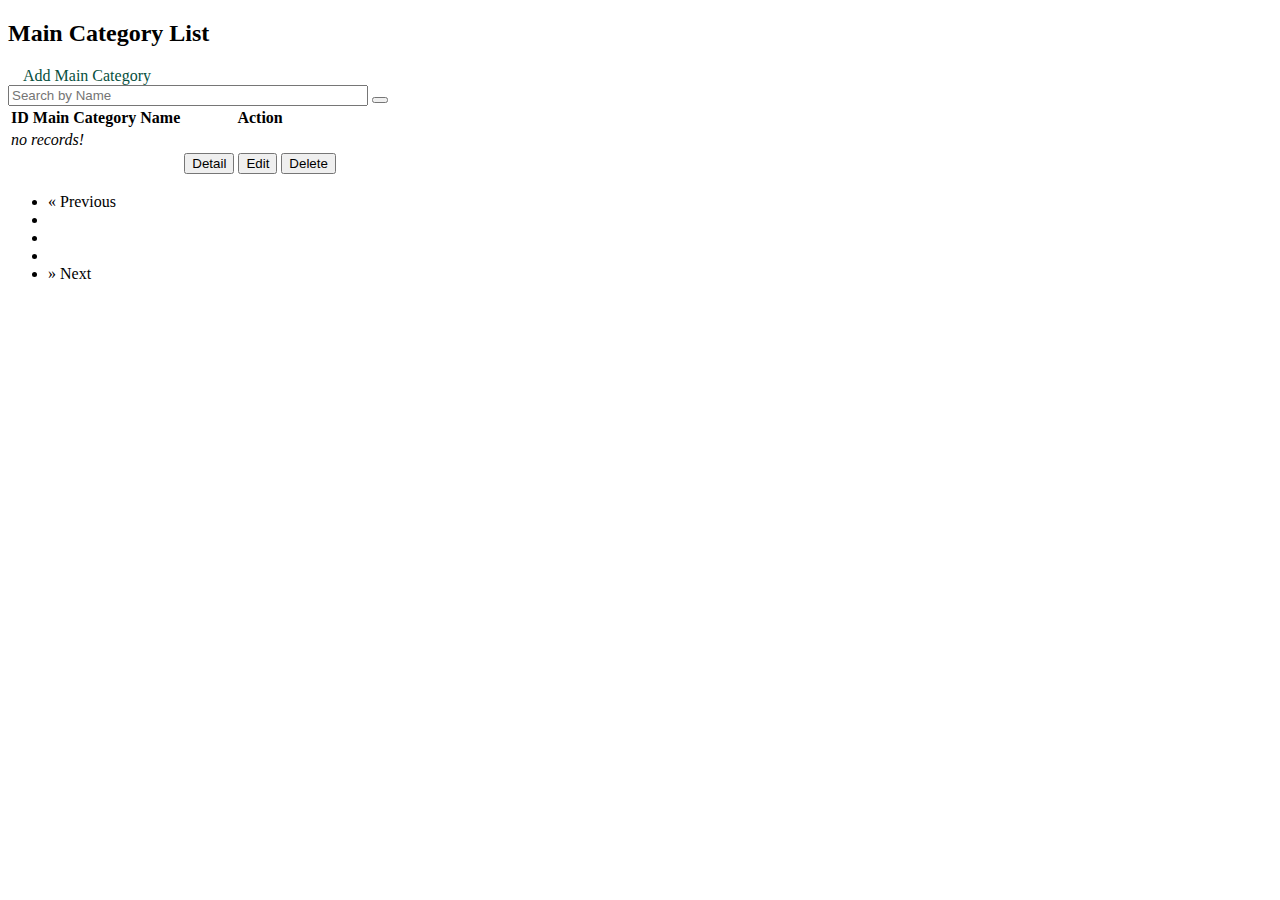
<file: se2project-main/src/main/resources/templates/maincategoryList.html>
<!DOCTYPE html>
<html lang="en" xmlns:th="http://www.thymeleaf.org"
      xmlns:layout="http://www.ultraq.net.nz/thymeleaf/layout" layout:decorate="_layout">
<head>
    <meta charset="UTF-8">
    <title>Main Category</title>

    <!-- CSS only -->
    <link rel="stylesheet" th:href="@{/css/mainCateList.css}">
    <link crossorigin="anonymous" href="https://cdn.jsdelivr.net/npm/bootstrap@5.1.3/dist/css/bootstrap.min.css"
          integrity="sha384-1BmE4kWBq78iYhFldvKuhfTAU6auU8tT94WrHftjDbrCEXSU1oBoqyl2QvZ6jIW3" rel="stylesheet">

</head>
<body>
<div layout:fragment="content" class="container">
    <h2><a th:href="'/admin/maincategory/list'" class="titleMainCate">Main Category List</a></h2>

    <nav class="nav" style="width: inherit">
        <a th:href="'/admin/maincategory/add'" class="btn btn-info" style="margin: 20px 0;background-color:white;margin-left: 15px;color:#064f40"><i class="fa-solid fa-circle-plus" style="color:#009879"></i> Add Main Category</a>
        <form class="form-inline" action="/admin/maincategory/search">
            <input class="form-control mr-sm-2" type="search" placeholder="Search by Name" aria-label="Search" name="name" style="width: 360px">
            <button class="btn btn-info" id="btnSearch" type="submit"><i class="fa-solid fa-magnifying-glass"></i></button>
        </form>
    </nav>
    <table class="content-table-main">
        <thead>
        <tr>
            <th style="width: fit-content">ID</th>
            <th style="flex-grow: 1">Main Category Name</th>
            <th style="flex-grow: 1">Action</th>
        </tr>
        </thead>
        <tbody>
        <tr th:if="${#lists.isEmpty(mainCategoryList)}">
            <td colspan="3"><i>no records!</i></td>
        </tr>
        <tr class="active-row" style="text-align: center;" th:each="cat: ${mainCategoryList}">
            <td th:text="${cat.id}" />
            <td th:text="${cat.name}"></td>
            <td>
                <a th:href="'/admin/maincategory/detail/' + ${cat.id}" >
                    <button class="btn btn-info">Detail</button>
                </a>
                <a th:href="'/admin/maincategory/update/' + ${cat.id}">
                    <button class="btn btn-warning">Edit</button>
                </a>
                <a th:href="'/admin/maincategory/delete/' + ${cat.id}" onclick="return confirm('Do you want to delete this category ?');" >
                    <button class="btn btn-danger">Delete</button>
                </a>
            </td>
        </tr>
        </tbody>
    </table>
    <nav aria-label="Page navigation example">
        <ul class="pagination" >
            <li class="page-item" th:if="${pagelist.getNumber()} > 0">
                <a class="page-link" aria-label="Previous" th:href="'/admin/maincategory/list?page=' + ${pagelist.getNumber()-1}" >
                    <span aria-hidden="true">&laquo;</span>
                    <span class="sr-only">Previous</span>
                </a>
            </li>
            <li class="page-item" ><a class="page-link" th:href="'/admin/maincategory/list?page=' + ${pagelist.getNumber()}" th:text="${pagelist.getNumber()+1}" /></li>
            <li class="page-item" th:if="(${pagelist.getTotalPages()}-2) >=  ${pagelist.getNumber()}" ><a class="page-link" th:href="'/admin/maincategory/list?page=' + ${pagelist.getNumber()+1}" th:text="${pagelist.getNumber()+2}" /></li>
            <li class="page-item" th:if="(${pagelist.getTotalPages()}-3)  >= ${pagelist.getNumber()}" ><a class="page-link" th:href="'/admin/maincategory/list?page=' + ${pagelist.getNumber()+2}" th:text="${pagelist.getNumber()+3}" /></li>
            <li class="page-item" th:if="(${pagelist.getTotalPages()}-1) > ${pagelist.getNumber()}">
                <a class="page-link" aria-label="Next" th:href="'/admin/maincategory/list?page=' + ${pagelist.getNumber()+1}">
                    <span aria-hidden="true">&raquo;</span>
                    <span class="sr-only">Next</span>
                </a>
            </li>
        </ul>
    </nav>
</div>
</body>
</html>
</file>
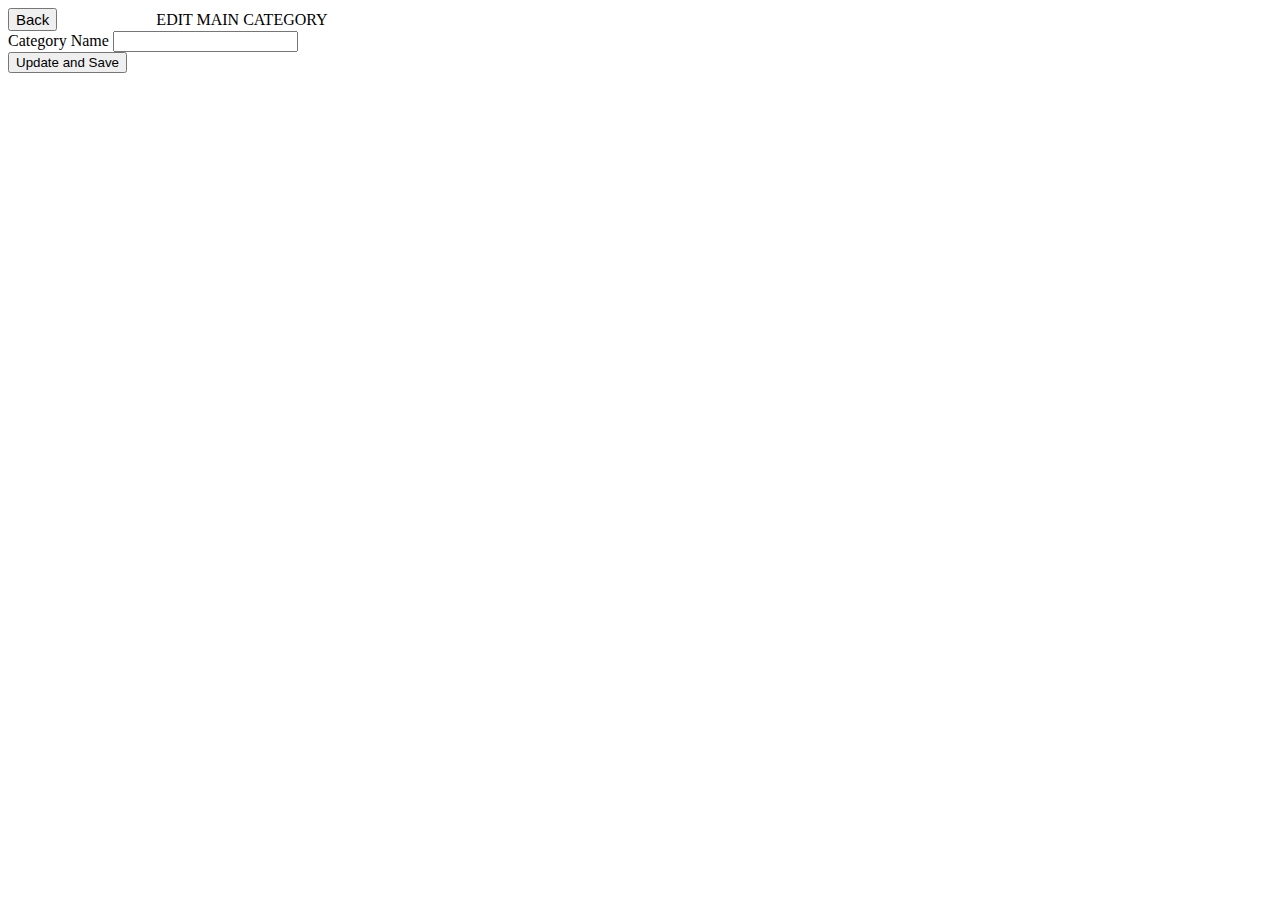
<file: se2project-main/src/main/resources/templates/maincategoryUpdate.html>
<!DOCTYPE html>
<html lang="en" xmlns:th="http://www.thymeleaf.org"
      xmlns:layout="http://www.ultraq.net.nz/thymeleaf/layout" layout:decorate="_layout">
<head>
    <meta charset="UTF-8">
    <title>Update</title>

    <!-- CSS only -->
    <link rel="stylesheet" th:href="@{/css/mainCateUpdate.css}">
    <link crossorigin="anonymous" href="https://cdn.jsdelivr.net/npm/bootstrap@5.1.3/dist/css/bootstrap.min.css"
          integrity="sha384-1BmE4kWBq78iYhFldvKuhfTAU6auU8tT94WrHftjDbrCEXSU1oBoqyl2QvZ6jIW3" rel="stylesheet">
</head>
<body>
<div layout:fragment="content" class="container">
    <div class="formEdit">
        <div class="title">
            <a th:href="'/admin/maincategory/list'">
                <button class="btn btn-success" id="back" style="font-size: 15px; margin-right: 95px">Back</button>
            </a>
            EDIT MAIN CATEGORY
        </div>
        <form class="form" th:action="'/admin/maincategory/save'" th:object="${mainCategory}">
            <input type="hidden" name="id"  th:field="*{id}">
            <div class="inputField">
                <label for="name">Category Name</label>
                <input type="text" class="input" required th:field="*{name}" name="name" id="name">
            </div>
            <div class="buttonUp">
                <button type="submit">Update and Save</button>
            </div>
        </form>
    </div>
</div>
</body>
</html>
</file>
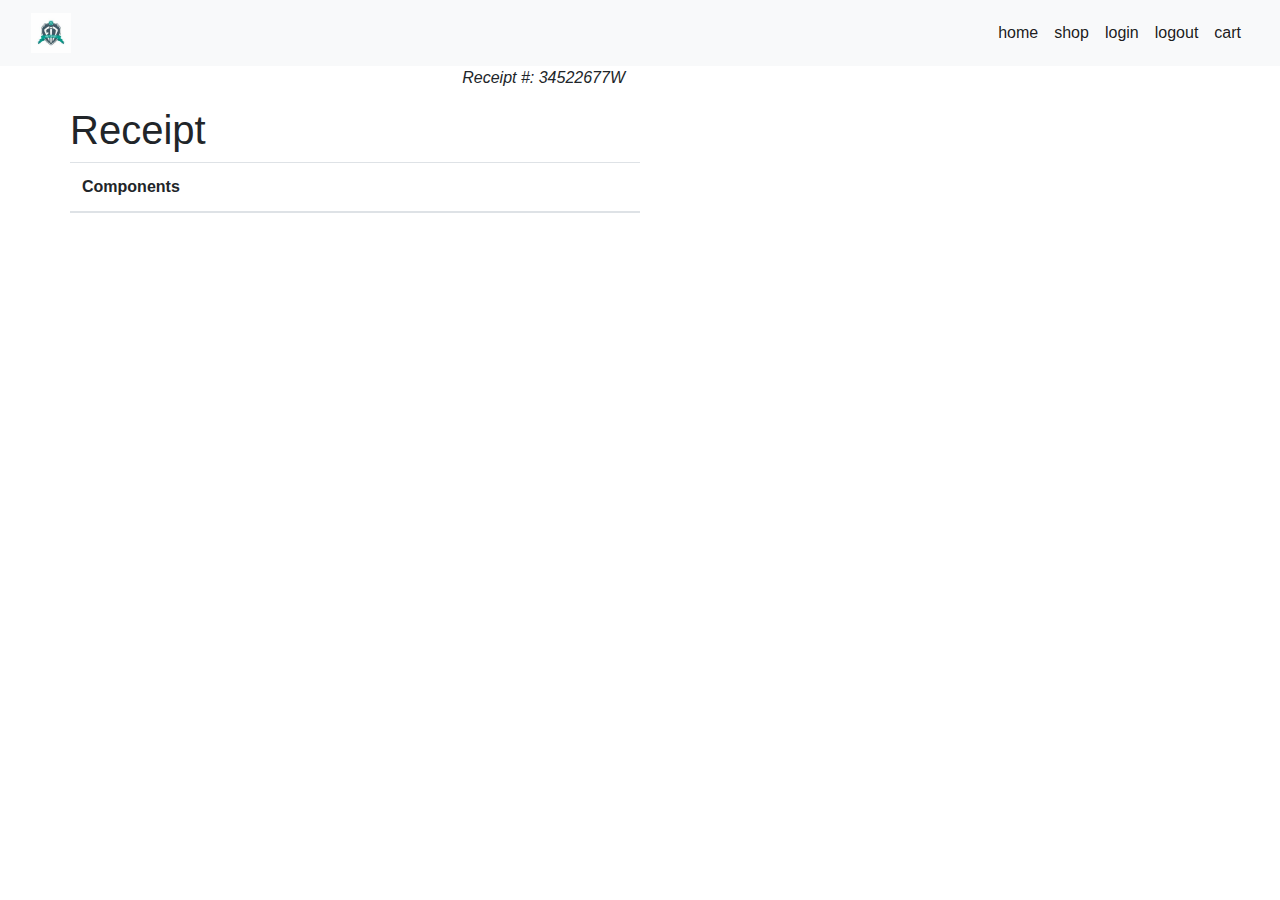
<file: se2project-main/src/main/resources/templates/orderPlaced.html>
<!doctype html>
<html lang="en" xmlns:th="http://www.thymeleaf.org"
      xmlns:sec="http://www.thymeleaf.org/thymeleaf-extras-springsecurity3">
<head>
    <meta charset="UTF-8">
    <meta name="viewport"
          content="width=device-width, user-scalable=no, initial-scale=1.0, maximum-scale=1.0, minimum-scale=1.0">
    <meta http-equiv="X-UA-Compatible" content="ie=edge">
    <link rel="stylesheet" href="https://stackpath.bootstrapcdn.com/bootstrap/4.4.1/css/bootstrap.min.css"
          integrity="sha384-Vkoo8x4CGsO3+Hhxv8T/Q5PaXtkKtu6ug5TOeNV6gBiFeWPGFN9MuhOf23Q9Ifjh" crossorigin="anonymous">
    <link rel="stylesheet" href="https://use.fontawesome.com/releases/v5.11.2/css/all.css">

    <title>Document</title>
</head>
<body>


<nav class="navbar navbar-expand-lg navbar-light bg-light" >
    <div class="container-fluid">
        <a class="navbar-brand" href="#">
            <img th:src="@{/images/logo.png}"  src="../static/images/logo.png" width="auto" height="40" class="d-inline-block align-top" alt=""/>
        </a>
        <button class="navbar-toggler" type="button" data-toggle="collapse" data-target="#navbarSupportedContent" aria-controls="navbarSupportedContent" aria-expanded="false" aria-label="Toggle navigation">
            <span class="navbar-toggler-icon"></span>
        </button>

        <div class="collapse navbar-collapse" id="navbarSupportedContent">
            <ul class="navbar-nav mr-auto"></ul>
            <ul class="navbar-nav">
                <li class="nav-item active">
                    <a class="nav-link" th:href="@{/}" href="#">home</a>
                </li>
                <li class="nav-item active">
                    <a class="nav-link" th:href="@{/shop}" href="#">shop</a>
                </li>
                <li class="nav-item active">
                    <a class="nav-link" sec:authorize="isAnonymous()" th:href="@{/login}" href="#">login</a>
                </li>
                <li class="nav-item active">
                    <a class="nav-link" sec:authorize="isAuthenticated()" th:href="@{/logout}" href="#">logout</a>
                </li>
                <li class="nav-item active">
                    <a class="nav-link" th:href="@{/cart}" href="#">cart</a>
                </li>
<!--                <li class="nav-item active">-->
<!--                    <span class="nav-link" th:text="${cartCount}">0</span>-->
<!--                </li>-->
            </ul>

        </div>
    </div>
</nav>
<div class="container">
    <div class="row">
        <div class="well col-xs-10 col-sm-10 col-md-6 col-xs-offset-1 col-sm-offset-1 col-md-offset-3">
            <div class="row">
                <div class="col-xs-6 col-sm-6 col-md-6">
                    <strong th:text="${result}"></strong>
                    <br>
                </div>
                <div class="col-xs-6 col-sm-6 col-md-6 text-right">
                    <p>
                        <em>Receipt #: 34522677W</em>
                    </p>
                </div>
            </div>
            <div class="row">
                <div class="text-center">
                    <h1>Receipt</h1>
                </div>

                <table class="table table-hover">
                    <thead>
                    <tr>
                        <th>Components</th>
                    </tr>
                    </thead>
                    <tbody>

                    <tr th:each="entry : ${parameters}">

                        <td th:text="${entry.key} + '  : -  ' + ${entry.value}"></td>

                    </tr>
                    </tbody>
                </table>
            </div>
        </div>
    </div>
</div>





<script src="https://code.jquery.com/jquery-3.4.1.slim.min.js" integrity="sha384-J6qa4849blE2+poT4WnyKhv5vZF5SrPo0iEjwBvKU7imGFAV0wwj1yYfoRSJoZ+n" crossorigin="anonymous"></script>
<script src="https://cdn.jsdelivr.net/npm/popper.js@1.16.0/dist/umd/popper.min.js" integrity="sha384-Q6E9RHvbIyZFJoft+2mJbHaEWldlvI9IOYy5n3zV9zzTtmI3UksdQRVvoxMfooAo" crossorigin="anonymous"></script>
<script src="https://stackpath.bootstrapcdn.com/bootstrap/4.4.1/js/bootstrap.min.js" integrity="sha384-wfSDF2E50Y2D1uUdj0O3uMBJnjuUD4Ih7YwaYd1iqfktj0Uod8GCExl3Og8ifwB6" crossorigin="anonymous"></script>
</body>
</html>
</file>
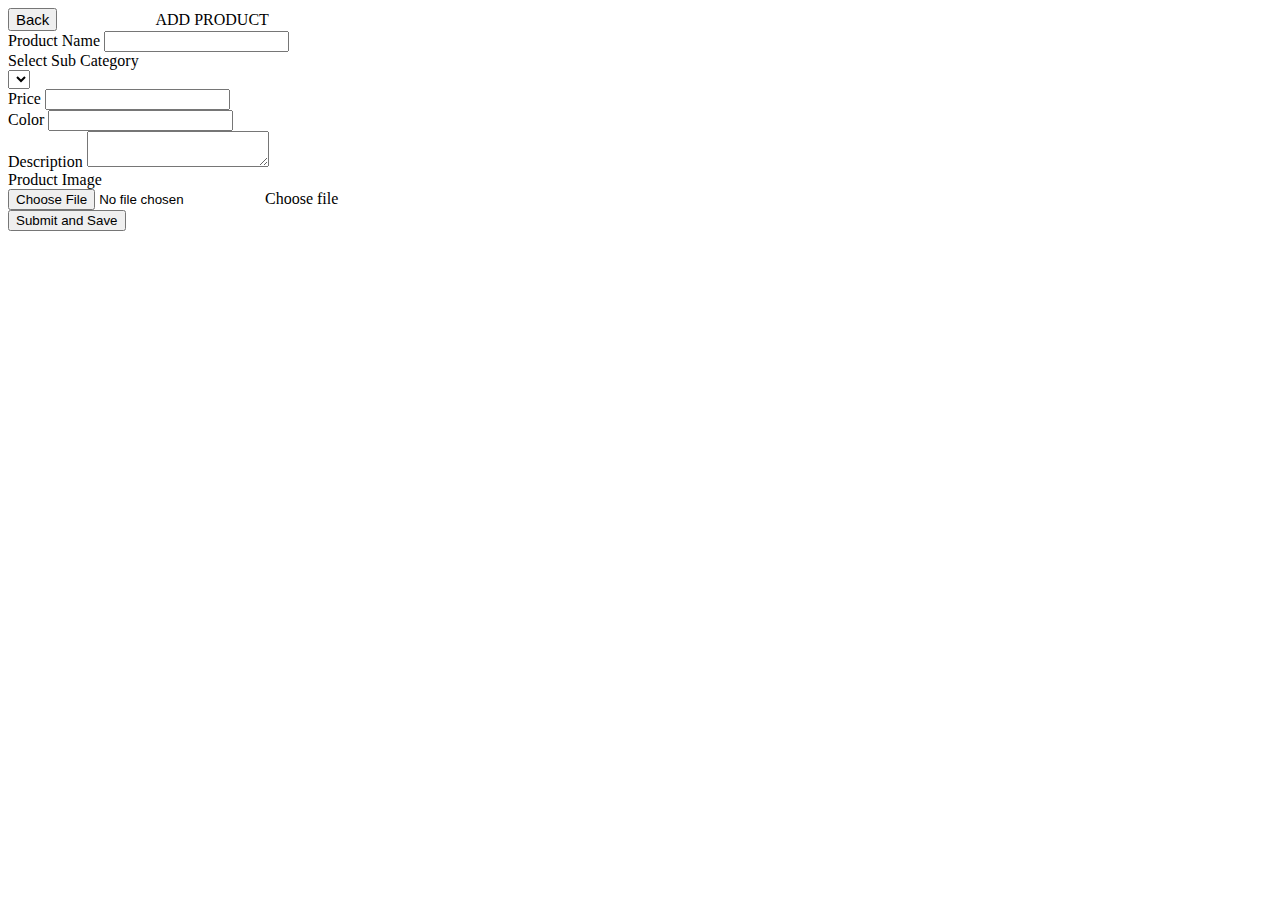
<file: se2project-main/src/main/resources/templates/productAdd.html>
<!DOCTYPE html>
<html lang="en" layout:decorate="_layout"
      xmlns:layout="http://www.ultraq.net.nz/thymeleaf/layout" xmlns:th="http://www.thymeleaf.org">
<head>
    <meta charset="UTF-8">
    <title>Product Add</title>
    <link rel="stylesheet" th:href="@{/css/productAdd.css}">
    <script src="https://ajax.googleapis.com/ajax/libs/jquery/3.6.0/jquery.min.js"></script>

    <link crossorigin="anonymous" href="https://cdn.jsdelivr.net/npm/bootstrap@5.1.3/dist/css/bootstrap.min.css"
          integrity="sha384-1BmE4kWBq78iYhFldvKuhfTAU6auU8tT94WrHftjDbrCEXSU1oBoqyl2QvZ6jIW3" rel="stylesheet">
    <link crossorigin="anonymous" href="https://use.fontawesome.com/releases/v5.7.0/css/all.css"
          integrity="sha384-lZN37f5QGtY3VHgisS14W3ExzMWZxybE1SJSEsQp9S+oqd12jhcu+A56Ebc1zFSJ" rel="stylesheet">
</head>
<body>
<div class="container" layout:fragment="content">
    <div class="formAddPro">
        <div class="title">
            <a th:href="'/admin/product/list'">
                <button class="btn btn-success" id="back" style="font-size: 15px; margin-right: 95px">Back</button>
            </a>
            ADD PRODUCT
        </div>
        <form class="form" enctype="multipart/form-data" method="post" th:action="'/admin/product/save'"
              th:object="${product}">
            <input name="id" th:field="*{productId}" type="hidden">
            <div class="inputField">
                <label for="name">Product Name</label>
                <input class="input" id="name" name="name" required th:field="*{productName}" type="text">
            </div>
<!--            <div class="inputField">-->
<!--                <label>Select Main Category</label>-->
<!--                <div class="selection">-->
<!--                    <select th:field="*{mainCategory}">-->
<!--                        <option th:each="cat : ${mainCategoryList}" th:text="${cat.name}" th:value="${cat.id}" />-->
<!--                    </select>-->
<!--                </div>-->
<!--            </div>-->
            <div class="inputField">
                <label>Select Sub Category</label>
                <div class="selection">
                    <select th:field="*{subCategory}">
                        <option th:each="cat : ${subCategoryList}" th:text="${cat.getNameSubCategory()}" th:value="${cat.id}" />
                    </select>
                </div>
            </div>
            <div class="inputField">
                <label for="price">Price</label>
                <input class="input" id="price" name="price" required th:field="*{price}" type="number">
            </div>
            <div class="inputField">
                <label for="color">Color</label>
                <input class="input" id="color" name="color" required th:field="*{color}" type="text">
            </div>
            <div class="inputField">
                <label for="description">Description</label>
                <textarea class="input" id="description" name="description" th:field="*{description}"
                          type="text"></textarea>
            </div>
            <div class="inputField">
                <label class="proImg">Product Image</label>
                <div class="custom-file">
                    <input accept="image/jpeg, image/png" class="custom-file-input" id="productImage" name="productImage"
                           type="file"/>
                    <label class="custom-file-label" for="productImage">Choose file</label>
                </div>
                <input type="hidden" name="imgName" th:value="${product.imageName}">
            </div>
            <div class="buttonProAdd">
                <button type="submit">Submit and Save</button>
            </div>
        </form>
    </div>

    <script>
        function readURL(input) {
            if (input.files && input.files[0]) {
                var reader = new FileReader();
                reader.onload = function (e) {
                    $('#imgPreview').attr('src', e.target.result).width(100).height(100);
                }
                reader.readAsDataURL(input.files[0])
            }
        }

        $('#productImage').change(function () {
            readURL(this);
        });
        $(".custom-file-input").on("change", function () {
            var fileName = $(this).val().split("\\").pop();
            $(this).siblings(".custom-file-label").addClass("selected").html(fileName);
        });
    </script>
</div>
</body>
</html>
</file>
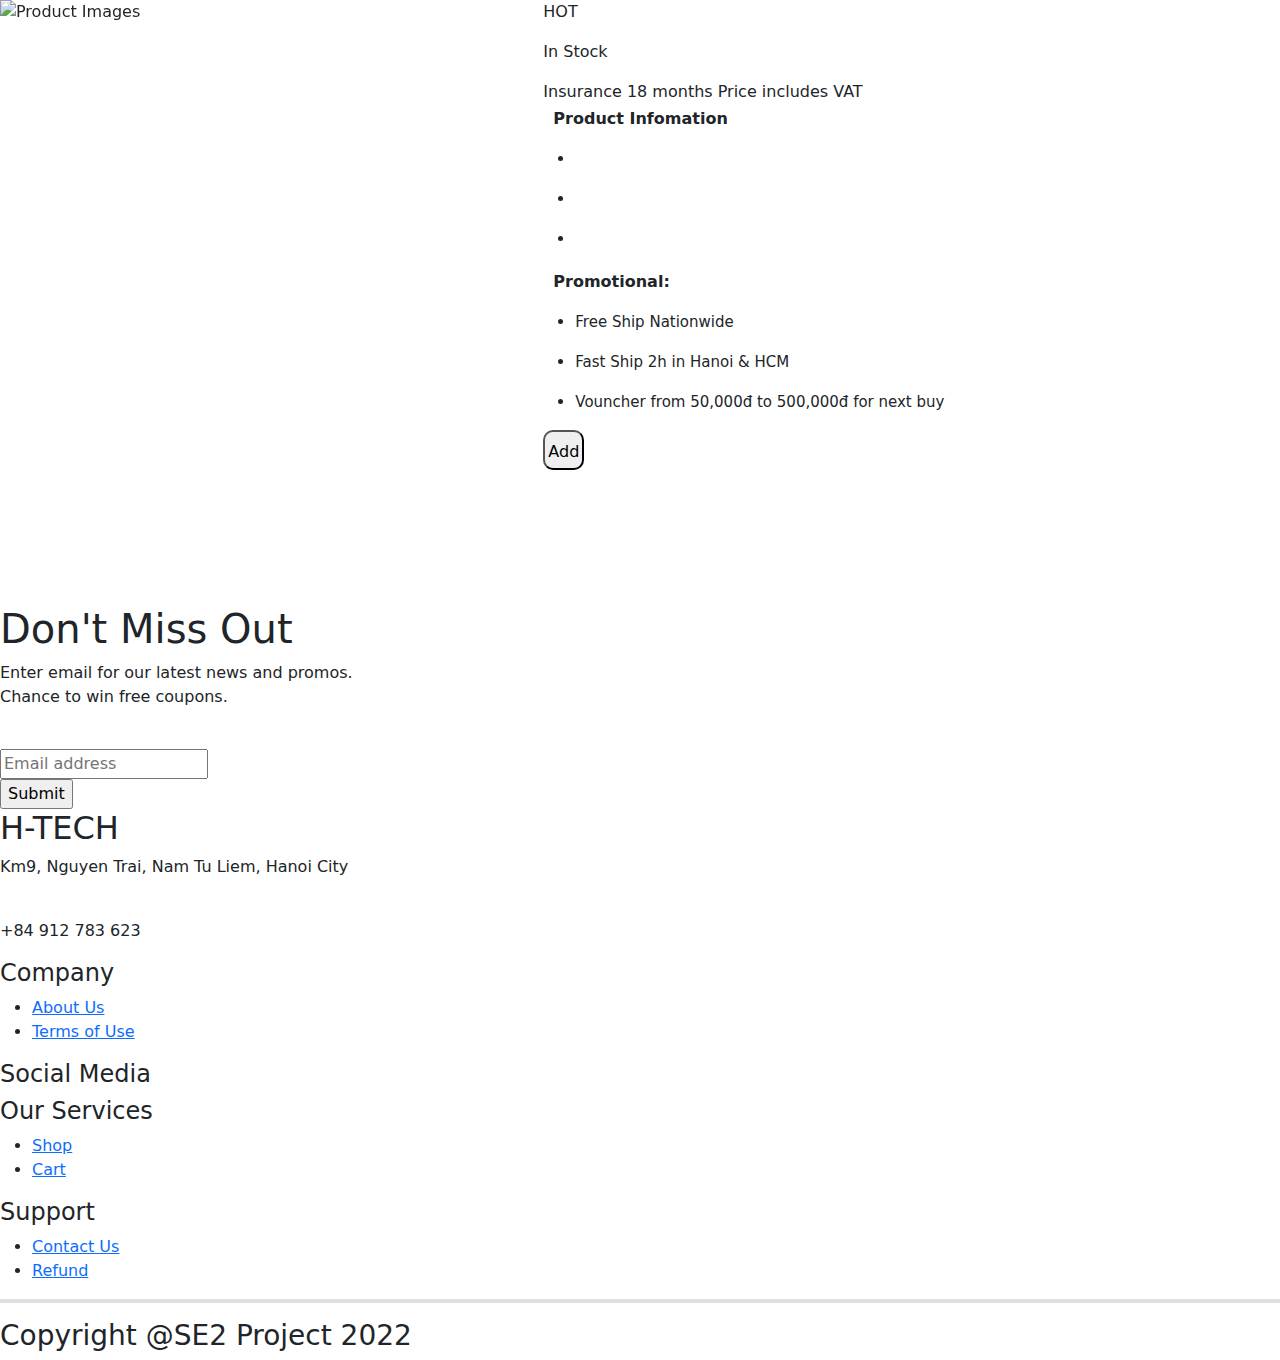
<file: se2project-main/src/main/resources/templates/productDetail.html>
<!DOCTYPE html>
<html lang="en" xmlns:th="http://www.thymeleaf.org"
      xmlns:layout="http://www.ultraq.net.nz/thymeleaf/layout" layout:decorate="_layout">
<head>
    <meta charset="UTF-8">
    <title>Product Detail</title>

    <!-- CSS only -->
    <link rel="stylesheet" th:href="@{/css/productDetail.css}">
    <link rel="stylesheet" href="https://cdnjs.cloudflare.com/ajax/libs/font-awesome/6.1.1/css/all.min.css"
          integrity="sha512-KfkfwYDsLkIlwQp6LFnl8zNdLGxu9YAA1QvwINks4PhcElQSvqcyVLLD9aMhXd13uQjoXtEKNosOWaZqXgel0g=="
          crossorigin="anonymous" referrerpolicy="no-referrer" />
    <link href="https://cdn.jsdelivr.net/npm/bootstrap@5.1.3/dist/css/bootstrap.min.css" rel="stylesheet">
</head>
<body>
<div layout:fragment="content">
    <div class="detail">
        <div class="row">
            <div class="image col-md-5">
                <div id="carouselExampleControls" class="carousel slide" data-bs-ride="carousel">
                    <div class="carousel-inner">
                        <div class="carousel-item active">
                            <img th:src="@{${'/images/' + product.imageName}}" class="d-block w-100" alt="Product Images" style="height: 605px; width: 800px">
                        </div>
                    </div>
                </div>
            </div>
            <div class="info col-md-7">
                <p class="hot">HOT
                    <i class="fa-brands fa-hotjar"></i>
                </p>
                <h2 th:text="${product.productName}"></h2>
                <p th:text="${product.description}"></p>
                <!-- avaiable -->
                <!-- TODO -->
                <p class="avaiable"><i class="fa fa-check"></i> In Stock</p>
                <!-- price -->
                <div class="priceBox">
                    <div class="price">
                        <p class="amount" th:text="'Price: '+${product.convert(product.price)}+ '₫'" />
                    </div>
                    <div class="textDiv">
                        <span class="insurance">Insurance 18 months</span>
                        <span class="vat">Price includes VAT</span>
                    </div>
                </div>
                <!-- productinfo-->
                <div class="tbContainer">
                    <p>
                        <strong>
                            <span style="font-size: 12pt;"><i class="fa-solid fa-list" style="color: #cf0823; font-size: 18px; padding: 0px 5px"></i>Product Infomation</span>
                        </strong>
                    </p>
                    <ul class="tb">
                        <li>
                            <p><span style="font-size: 15px;"th:text="'Product Type: ' +${product.subCategory.mainCategory.name}"></span></p>
                        </li>
                        <li>
                            <p><span style="font-size: 15px;"th:text="'Brand: ' +${product.subCategory.name}"></span></p>
                        </li>
                        <li>
                            <!--TODO-->
                            <p><span style="font-size: 15px;"th:text="'Color: ' +${product.color} "></span></p>
                        </li>
                    </ul>
                </div>
                <!-- promotional -->
                <div class="tbContainer" style="margin-bottom: 15px">
                    <p>
                        <strong>
                            <span style="font-size: 12pt;"><i class="fa-solid fa-gift" style="color: #cf0823; font-size: 18px; padding: 0px 5px"></i>Promotional:</span>
                        </strong>
                    </p>
                    <ul class="tb">
                        <li>
                            <p><span style="font-size: 15px;">Free Ship Nationwide</span></p>
                        </li>
                        <li>
                            <p><span style="font-size: 15px;">Fast Ship 2h in Hanoi & HCM</span></p>
                        </li>
                        <li>
                            <p><span style="font-size: 15px;">Vouncher from 50,000đ to 500,000đ for next buy</span></p>
                        </li>
                    </ul>
                </div>
                <!-- quantity -->
                <div class="inputNumber">
                    <button class="btnCart" style="margin-left: 0px;border-radius: 10px; padding: 3px">
                        <a style="text-decoration: none" th:href="@{/addToCart/{id}(id = ${product.productId})}">Add <i
                                class="fas fa-cart-plus" style="font-size: 20px"> </i></a>
                    </button>
                </div>

            </div>
        </div>
    </div>
    <footer class="footer">
        <div class="container2">
            <div class="row2">
                <div class="special">
                    <h1>Don't Miss Out</h1>
                    <p>
                        Enter email for our latest news and promos.<br />Chance to win
                        free coupons.
                    </p>
                    <br />
                    <input
                            type="email"
                            id="email_input"
                            placeholder="Email address"
                    /><br />
                    <input type="submit" class="submit" />
                    <h2>H-TECH</h2>
                    <p>Km9, Nguyen Trai, Nam Tu Liem, Hanoi City</p>
                    <br />
                    <p>+84 912 783 623</p>
                </div>
                <div class="footer-col">
                    <h4>Company</h4>
                    <ul>
                        <li><a href="">About Us</a></li>
                        <li><a href="">Terms of Use</a></li>
                    </ul>
                </div>
                <div class="footer-col">
                    <h4>Social Media</h4>
                    <div class="social-links">
                        <a href=""><i class="fa-brands fa-facebook"></i></a>
                        <a href=""><i class="fa-brands fa-instagram"></i></a>
                        <a href=""><i class="fa-brands fa-twitter-square"></i></a>
                        <a href=""><i class="fa-brands fa-github"></i></a>
                    </div>
                </div>
                <div class="footer-col">
                    <h4>Our Services</h4>
                    <ul>
                        <li><a href="">Shop</a></li>
                        <li><a href="">Cart</a></li>
                    </ul>
                </div>
                <div class="footer-col">
                    <h4>Support</h4>
                    <ul>
                        <li><a href="">Contact Us</a></li>
                        <li><a href="">Refund</a></li>
                    </ul>
                </div>
            </div>
            <hr
                    style="
            height: 4px;
            border-width: 0;
            color: gray;
            background-color: gray;
          "
            />
            <div class="copy-right">
                <h3>Copyright @SE2 Project 2022</h3>
            </div>
        </div>
    </footer>
</div>
</body>
</html>
</file>
